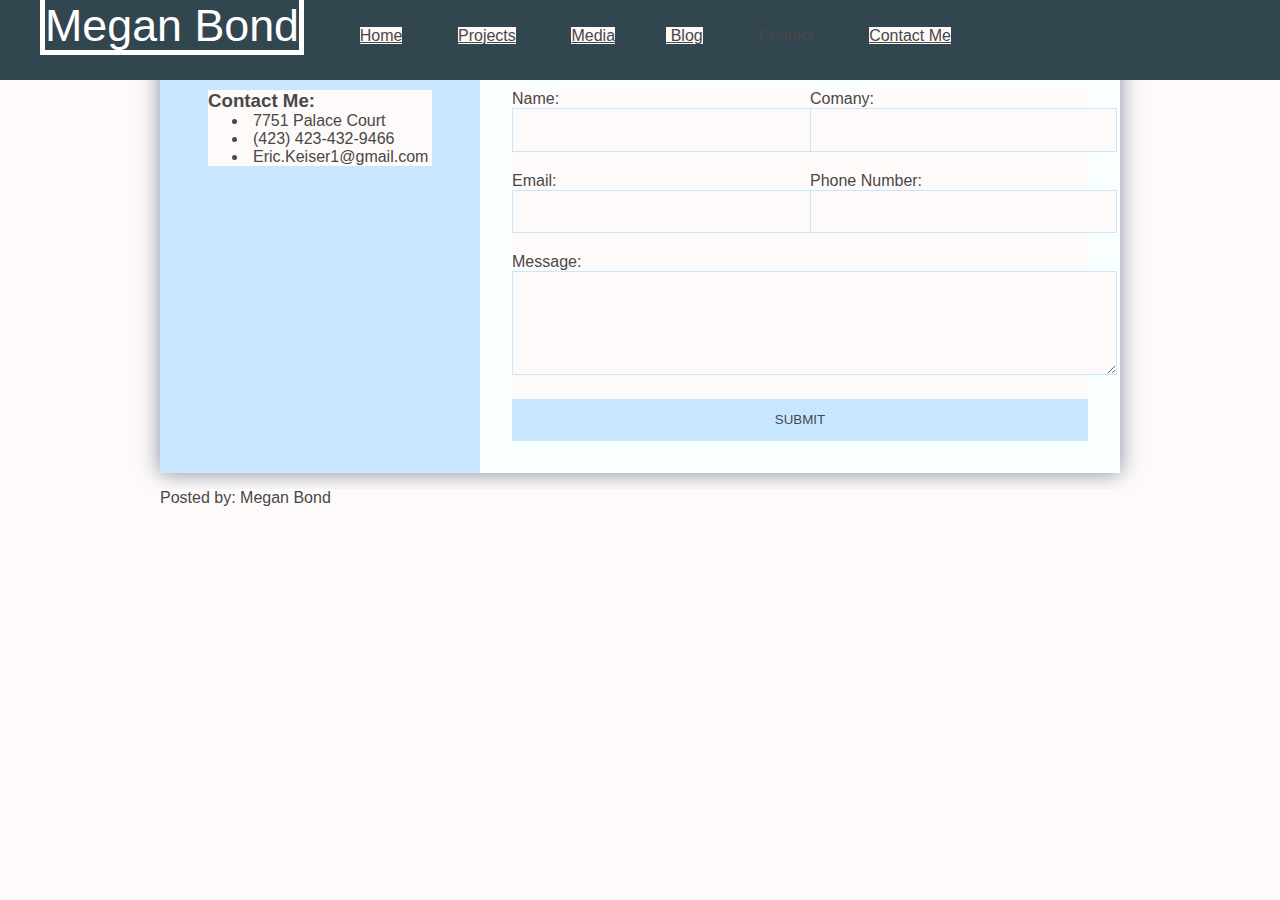
<file: contact/index.html>
<!DOCTYPE html>
<html lang="en">
<head>
  <meta charset="UTF-8">
  <meta name="viewport" content="width=device-width, initial-scale=1.0">
  <meta http-equiv="X-UA-Compatible" content="ie=edge">
  <title>Contact</title>
  <link rel="stylesheet" href="https://cdnjs.cloudflare.com/ajax/libs/animate.css/3.5.2/animate.css">
  <link rel="stylesheet" href="../css/form.css">
</head>

<body>
    <div class="container">
    <nav navbar navbar-default navbar-fixed-top>
      <ul class="navbar" id="navbar-items">
        <li class="brand">Megan Bond</li>
        <li><a href="../">Home</a></li>
        <li><a href="../projects">Projects</a>
          <ul class="dropdown">
            <li><a href="#">First Project</a></li>
            <li><a href="#">Second Project</a></li>
            <li><a href="#">Third Project</a></li>
          </ul>
        </li>
        <li><a href="../media">Media</li>
        <li><a href="../blog">Blog</a></li>
        <li>Contact</li>
        <li><a href="mailto: mjbond123@zoho.com">Contact Me</a></li>
      </ul>
    </nav>


    <br>


    <div class="wrapper animated bounceInLeft">
      <div class="company-info">
        <h3>Contact Me:</h3>
        <ul>
          <li>
            <i class="fa fa-road"></i>7751 Palace Court</li>
          <li>
            <i class="fa fa-phone"></i>(423) 423-432-9466</li>
          <li>
            <i class="fa fa-envelope"></i>Eric.Keiser1@gmail.com</li>
        </ul>
      </div>
      <div class="contact">
        <div class="alert">
          Your Message has been sent
        </div>

        <form id="contactForm">
          <p>
            <label>Name:</label>
            <input type="text" name="name" id="name" required>
          </p>
          <p>
            <label>Comany:</label>
            <input type="text" name="Company" id="company">
          </p>
          <p>
            <label>Email:</label>
            <input type="email" name="email" id="email" required>
          </p>
          <p>
            <label>Phone Number:</label>
            <input type="phone" name="phone" id="phone" required>
          </p>
          <p class="full">
            <label>Message:</label>
            <textarea name="Message" rows="5" id="message" required></textarea>
          </p>
          <p class="full">
            <button type="submit">Submit</button>
          </p>

        </form>

      </div>
    </div>




    <footer>
      <p>Posted by: Megan Bond</p>
    </footer>
  </div>


</body>
</html>
</file>
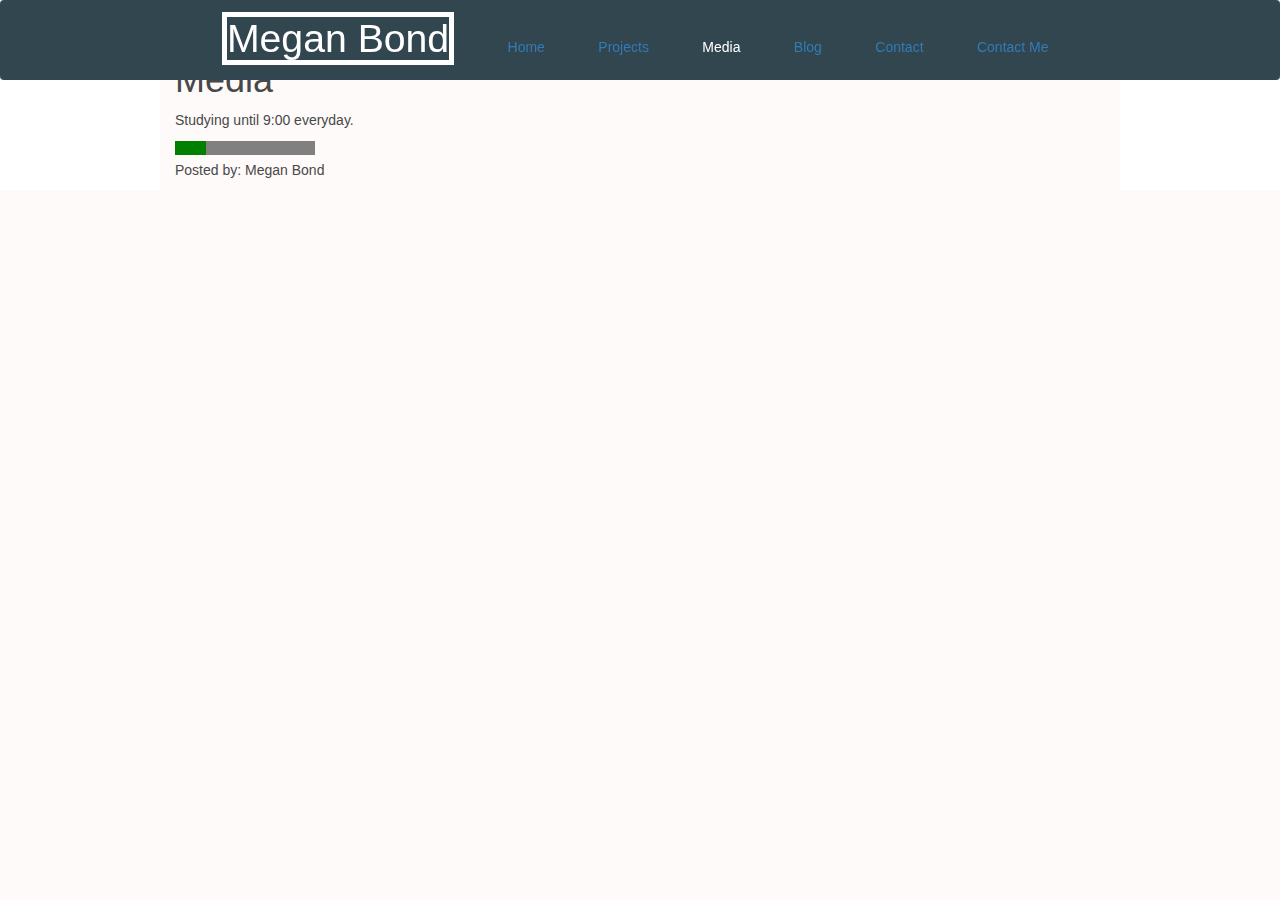
<file: media/index.html>
<!DOCTYPE html>
<html lang="en">
<head>
  <meta charset="UTF-8">
  <meta name="viewport" content="width=device-width, initial-scale=1.0">
  <meta http-equiv="X-UA-Compatible" content="ie=edge">
  <title>Megan Bond | Media</title>
  <link rel="stylesheet" href="https://stackpath.bootstrapcdn.com/bootstrap/3.3.7/css/bootstrap.min.css">
  <script src="https://stackpath.bootstrapcdn.com/bootstrap/3.3.7/js/bootstrap.min.js"></script>
  <link href="https://fastcdn.org/Animate.css/3.4.0/animate.min.css" rel="stylesheet">
  <link type="text/css" rel="stylesheet" href="../css/style.css">
</head>

<body>
  <div class="container">
  <nav navbar navbar-default navbar-fixed-top>
    <!-- navbar -->
    <ul class="navbar" id="navbar-items">
      <li class="brand">Megan Bond</li>
      <li><a href="../">Home</a></li>
      <li><a href="../projects">Projects</a>
        <ul class="dropdown">
          <li><a href="#">First Project</a></li>
          <li><a href="#">Second Project</a></li>
          <li><a href="#">Third Project</a></li>
        </ul>
      </li>
      <li>Media</li>
      <li><a href="../blog">Blog</a></li>
      <li><a href="../contact">Contact</a></li>
      <li><a href="mailto: mjbond123@zoho.com">Contact Me</a></li>
    </ul>

  </nav>


  <h1>Media</h1>

  <p>Studying until <time>9:00</time> everyday.</p>
  <progress value="22" max="100"></progress>
<div id="greeting"></div>
  <footer>
    <p>Posted by: Megan Bond</p>
  </footer>
  <script type="text/javascript" src="../JS/greeter.js"</script>
</div>
</body>
</html>
</file>
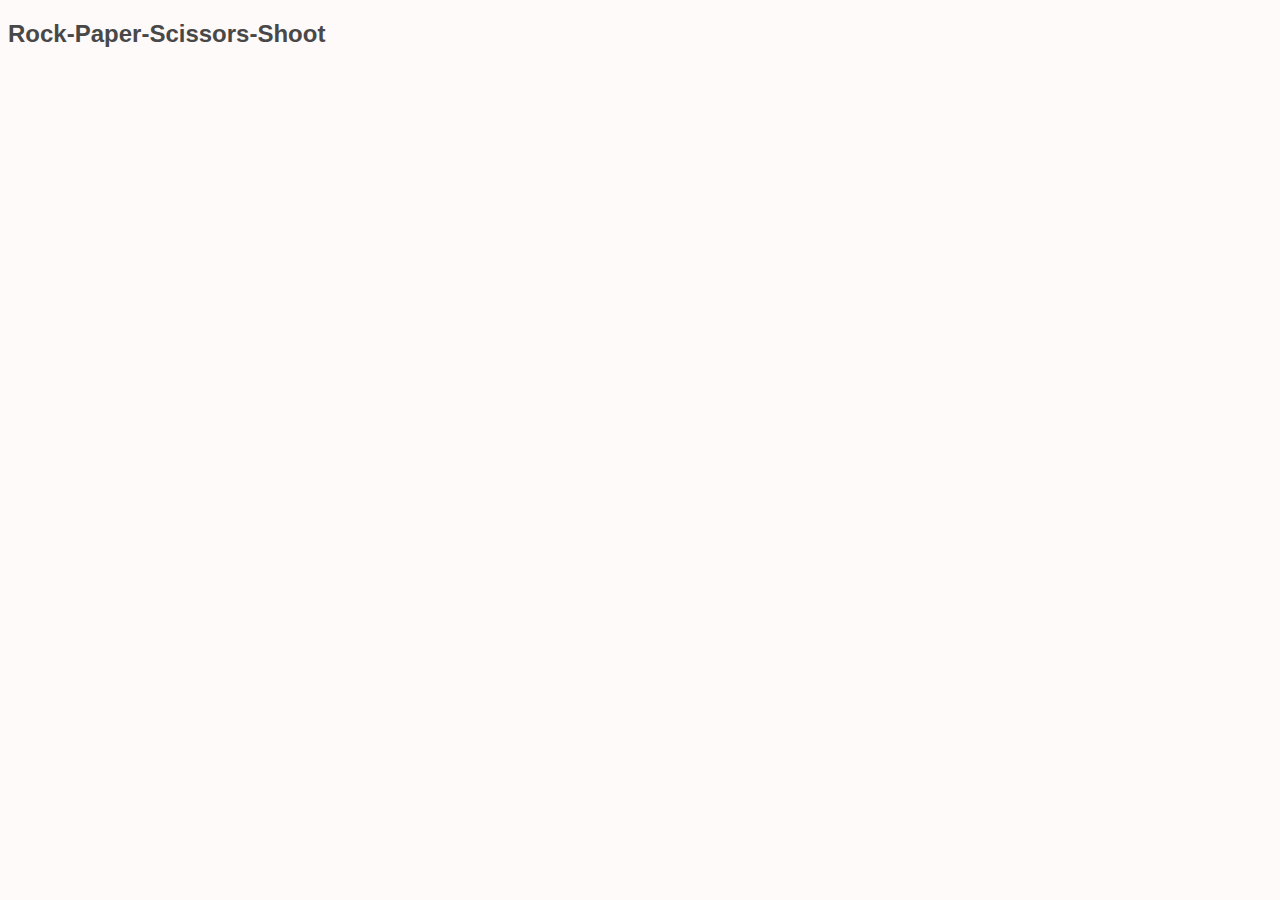
<file: media/rock-paper-scissors/index.html>
<!DOCTYPE html>
<html lang="en">
<head>
  <meta charset="UTF-8">
  <meta name="viewport" content="width=device-width, initial-scale=1.0">
  <meta http-equiv="X-UA-Compatible" content="ie=edge">
  <title>Rock-Paper-Scissors</title>
  <link rel="stylesheet" href="../../css/style.css">
</head>
<body>
  <h2>Rock-Paper-Scissors-Shoot</h2>
  <script type="text/javascript" src="../../JS/rps.js"></script>
</body>
</html>
</file>
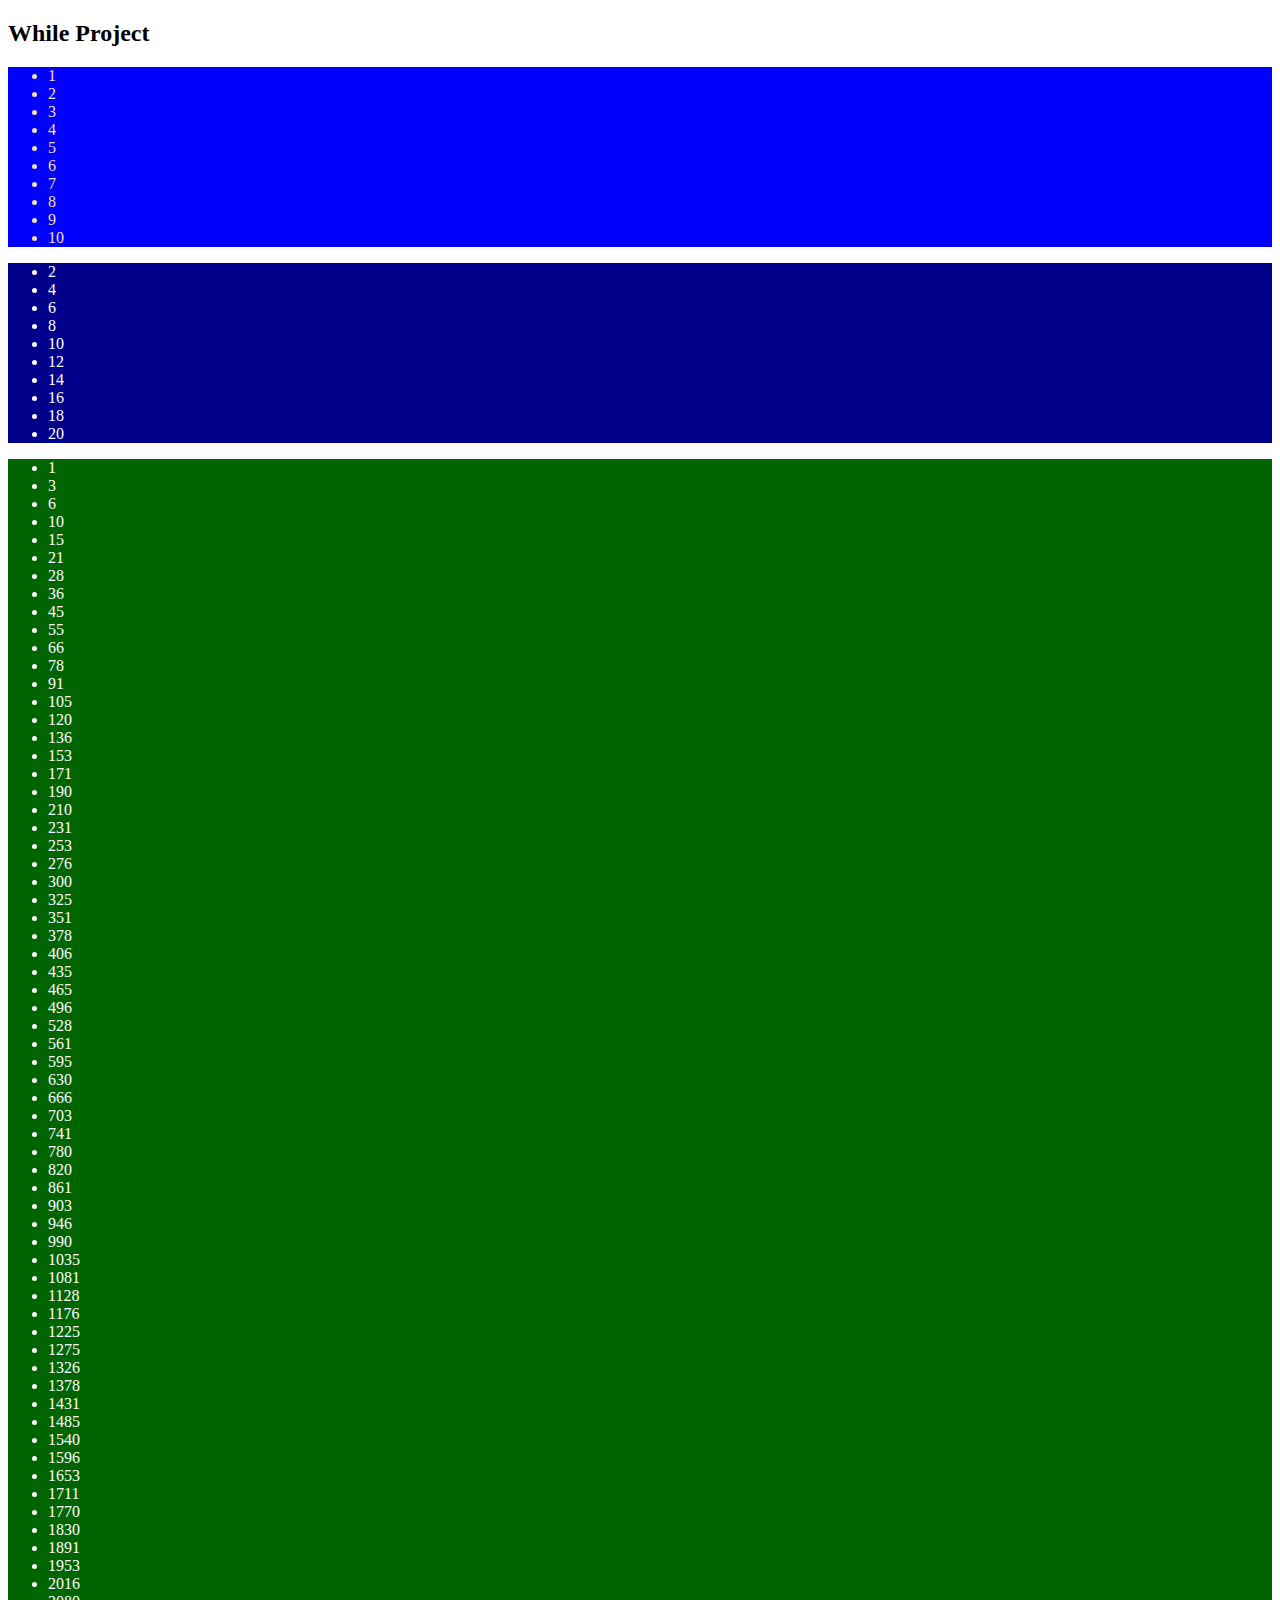
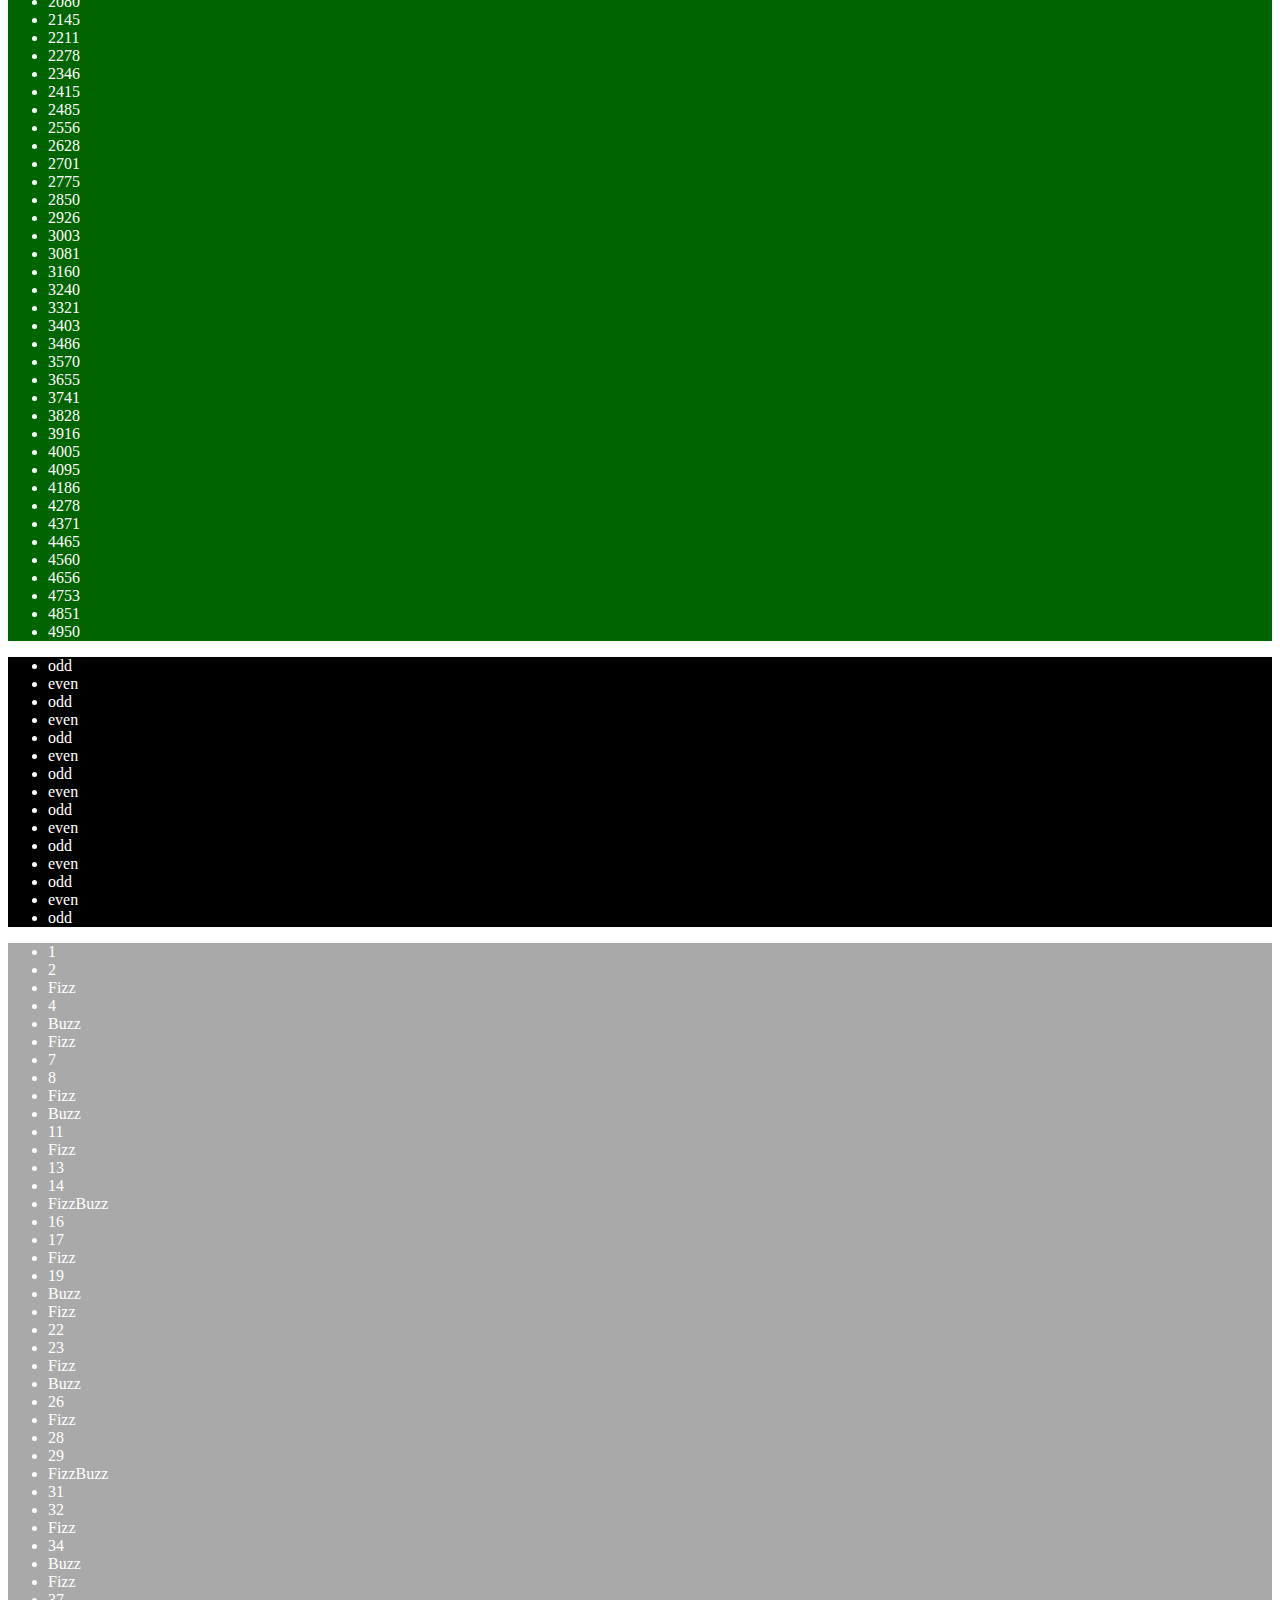
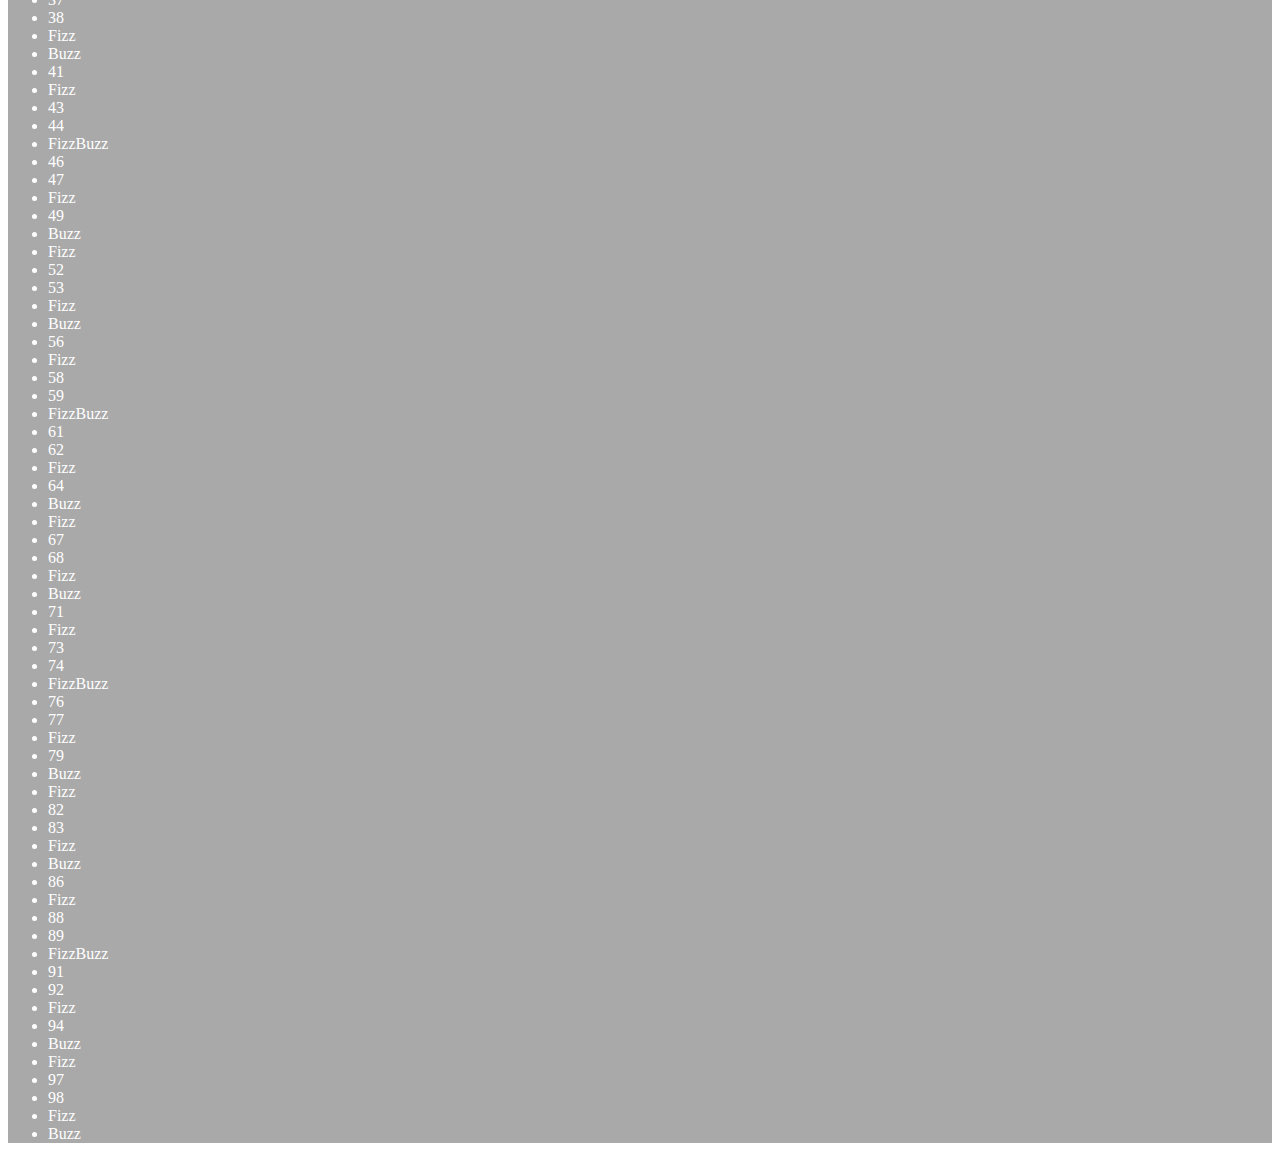
<file: media/while/index.html>
<!DOCTYPE html>
<html lang="en">
<head>
  <meta charset="UTF-8">
  <meta name="viewport" content="width=device-width, initial-scale=1.0">
  <meta http-equiv="X-UA-Compatible" content="ie=edge">
  <title>While Project</title>
  <link type="text/css" rel="stylesheet" href="../../css/exercise.css"/>
</head>
<body>
  <h2>While Project</h2>

  <div id="exerciseOne"></div>
  <div id="exerciseTwo"></div>
  <div id="exerciseThree"></div>
  <div id="exerciseFour"></div>
  <div id="exerciseFive"></div>

  <script type="text/javascript" src="../../JS/while.js"></script>
</body>
</html>
</file>
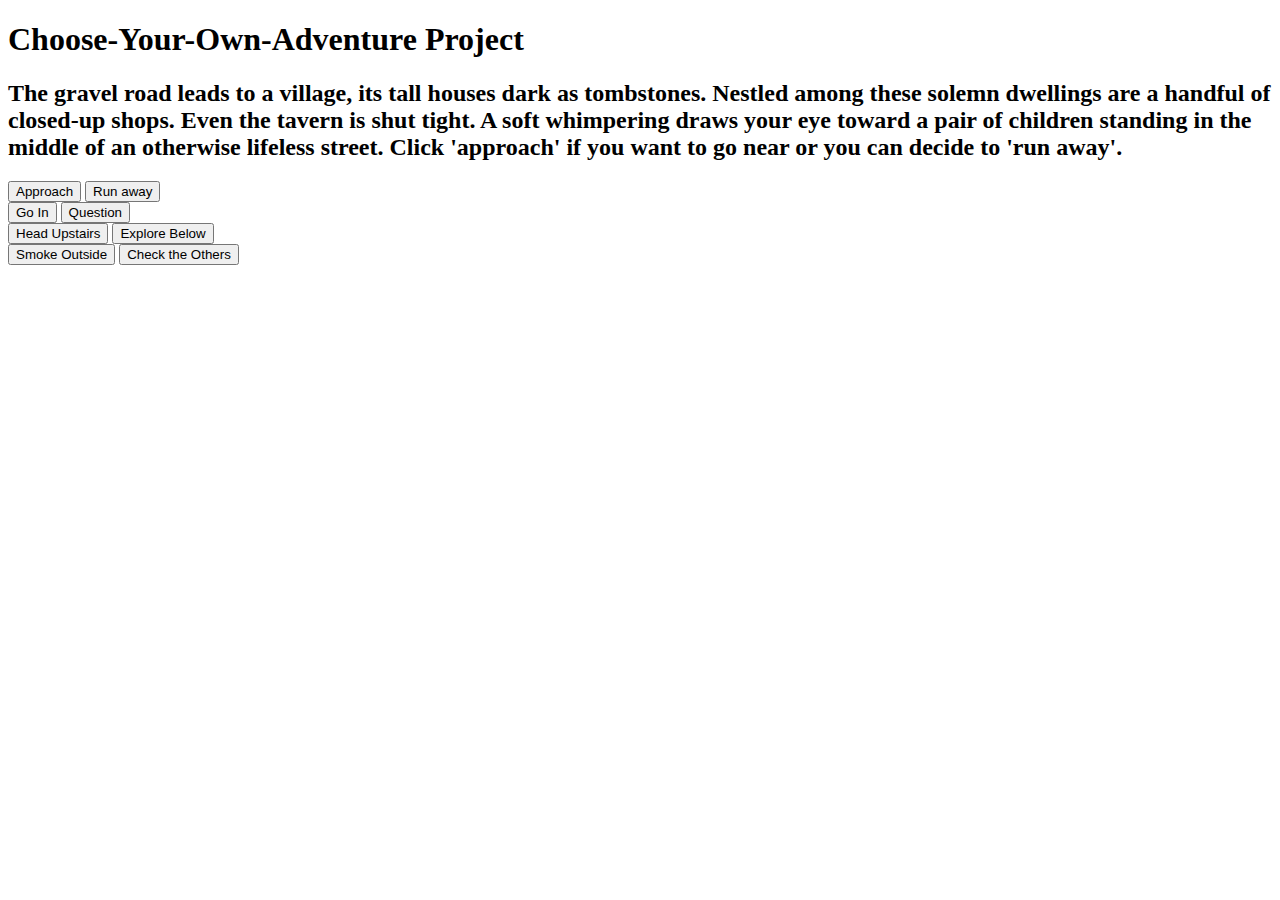
<file: projects/choose-your-own-adventure/index.html>
<!DOCTYPE html>
<html lang="en">
<head>
  <meta charset="UTF-8">
  <meta name="viewport" content="width=device-width, initial-scale=1.0">
  <meta http-equiv="X-UA-Compatible" content="ie=edge">
  <title>Choose-Your-Own-Adventure</title>
  <link type="text/css" rel="stylesheet" href="../../css/cyoa.css">
</head>
<body>
<h1>Choose-Your-Own-Adventure Project</h1>

<h2 class="first">The gravel road leads to a village, its tall houses dark as tombstones. Nestled among these solemn dwellings are a handful of closed-up shops. Even the tavern is shut tight. A soft whimpering draws your eye toward a pair of children standing in the middle of an otherwise lifeless street.  Click 'approach' if you want to go near or you can decide to 'run away'.</h2>

<button id="approach" type="button">Approach</button>
<button id="run" type="button">Run away</button>

<div class="second">
<h2 id="run-answer">Your mother would be ashamed.  You better approach.</h2>
</div>

<div class="third">
<h2 id="approach-answer">Rose is clutching a small doll.  After shushing the boy, the girl turns to you and says, `There’s a monster in our house!` She then points to a tall brick row house that has seen better days. Its windows are dark. It has a gated portico on the ground floor, and the rusty gate is slightly ajar. Do you 'go in' or 'question' the children?</h2>
</div>


<button id="go" type="button">Go In</button>
<button id="question" type="button">Question</button>

<div class="fourth">
<h2 id="go-answer">As you head through the main hall, you notice a spiral staircase leading to a second floor.  Do you 'head upstairs' or 'explore below'?
</div>

<div class="fifth">
<h2 id="question-answer">Rose and Thorn say that they won’t go back in the house until they know the monster is gone. You better go in.</h2>
</div>

<button id="upstairs" type="button">Head Upstairs</button>
<button id="explore" type="button">Explore Below</button>

<div class="sixth">
  <h2 id="upstairs-answer">You find yourself in the master bedroom. Resting on the yellowed tablecloth is an empty porcelain bowl and a matching jug.  The door facing the foot of the bed has a full-length mirror mounted on it. The door opens to reveal an empty, dust-choked closet. A door in the parlor leads to an outside balcony.  Do you need to 'smoke' outside or 'check' the other rooms?</h2>
</div>

<div class="seventh">
  <h2 id="explore-answer">You step on a loose floorboard and slip into the basement unconscious.  Sorry--game over.</h2>
</div>

<button id="smoke" type="button">Smoke Outside</button>
<button id="check" type="button">Check the Others</button>

<div class="eighth">
  <h2 id="smoke-answer">You're going to get lung cancer.</h2>
</div>

<div class="ninth">
<h2 id="check-answer">You head down a narrow passageway into what appears to be servant's quarters.An undecorated bedroom contains a pair of beds with straw-stuffed mattresses. At the foot of each bed is an empty footlocker. Tidy servants’ uniforms hang from hooks in the adjoining closet.  Do you 'open' the locker or 'redecorate' the room?</h2>
</div>



            <!--

var response = prompt("An undecorated bedroom contains a pair of beds with straw-stuffed mattresses. At the foot of each bed is an empty footlocker. Tidy servants’ uniforms hang from hooks in the adjoining closet.  Do you 'open' the locker or 'redecorate' the room?");
if(response === "redecorate"){
    response = prompt("Where will you find the paint?  A dumbwaiter in the corner of the west wall has a button on the wall next to it. Pressing the button rings a tiny bell below. A growl emanates from below... Do you 'ride' the dumbwaiter down or 'call' the decorator?");
    if(response === "ride"){
            response = alert("After ten minutes of fighting spiders in the dumbwaiter, you're in the basement.");
          } else if (response === "call" || response === "Call") {
              response = alert("It's 6:00 pm,of course the decorator closed at 5:00!  What were you thinking?");
          // } else if ((response === "call " && response === "ride") || (response === "ride " && response === "call")){
              // alert("You're right.  Redecorate first.  Ride later.");
          } else {
            alert("Please type in a valid input! Refresh the page to try again.");
          }
} else if (response === "open") {
    response = alert("Before you open the locker, a poisoned dart flies across the room and lands in your shoulder.  You're out for the count.");
} else {
    alert("Please type in a valid input! Refresh the page to try again.");
}

response = prompt("This basement room contains a bricked-up window flanked by two dusty, wood-framed beds sized for children. Closer to the door is a toy chest with windmills painted on its sides and a dollhouse that’s a perfect replica of the dreary edifice in which you stand. These furnishings are draped in cobwebs. The groaning you hear appears to be from the loose plumbing.  Do you 'open' the toy chest or 'check' out the bricked window?");
  if(response === "open"){
      response = alert("Two skeletons wear tattered clothing, and there's a stuffed doll you recognize.  It appears as though the children are ghosts.");
  } else if (response === "check") {
      response = alert("You're right.  Let's get the hell out of here and tell the kids that it's just the pipes.");
  } else {
      alert("Please type in a valid input! Refresh the page to try again.");
  } -->

<footer>
</footer>
  <script
    src="https://code.jquery.com/jquery-3.3.1.min.js"
    integrity="sha256-FgpCb/KJQlLNfOu91ta32o/NMZxltwRo8QtmkMRdAu8="
    crossorigin="anonymous"></script>
  <script type="text/javascript" src="../../JS/cyoa.js"></script>
</body>
</html>
</file>
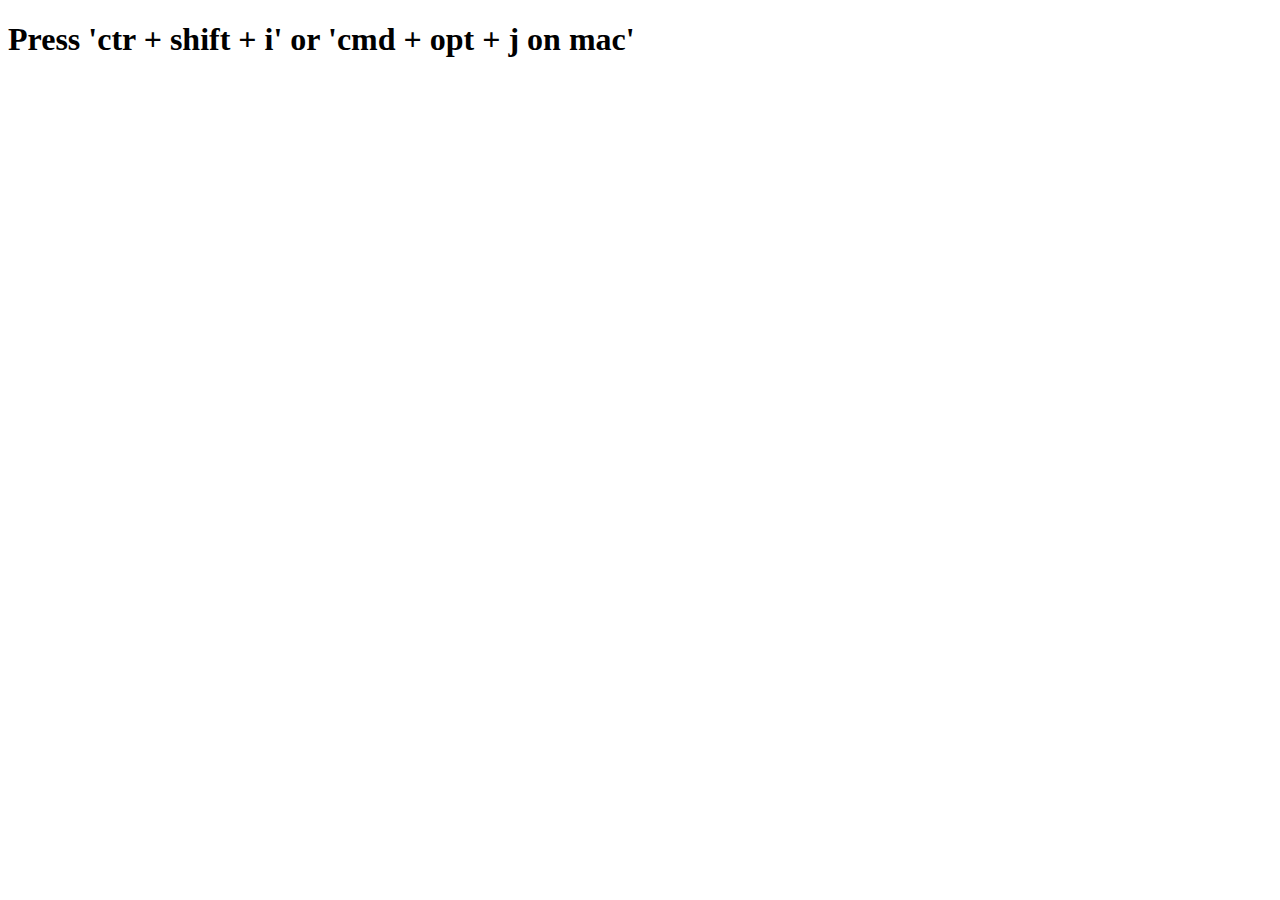
<file: exercises/greeter.html>
<!DOCTYPE html>
<html lang="en">
<head>
  <meta charset="UTF-8">
  <meta name="viewport" content="width=device-width, initial-scale=1.0">
  <meta http-equiv="X-UA-Compatible" content="ie=edge">
  <title>Greeter</title>
</head>


<body>
  <h1>Press 'ctr + shift + i' or 'cmd + opt + j on mac'</h1>
  <script type="text/javascript" src="../JS/greeter.js"></script>
</body>
</html>
</file>
<file: css/form.css>
* {
   background-color: #FEFAF9;
   font-family: Raleway, Roboto, sans-serif;
   color:	#484848;
 }


html {
   box-sizing: border-box;
}

.container {
   max-width: 960px;
   margin: 40px auto 0 auto;
}
   /* margin: 40px auto 0 200px; */

.brand {
 font-size: 2.8em;
 border: 5px #ffffff solid;
 background-color: #324650;
 color: #ffffff;
}

.highlight {
 text-decoration: bold;
 color: blue;
}

.navbar {
 position: fixed;
 top: 0px;
 left: 0;
 height: 80px;
 width: 100vw;
 /* border: red 1px solid; */
 margin: 0 auto;
 background-color: #324650;

}

#navbar-items li {
 list-style-type: none;
 display: inline;
 padding: 0px;
 margin: 10% 4% 0% 0%;
 position: relative;
 background-color: #324650;
}

.navbar .dropdown {
 /* this hides the dropdown menu by default */
 position: absolute;
 top: 1em;
 right: 0;
 display: none;
}

.navbar a:hover + .dropdown {
  display: block; // shows the any dropdown that is a direct sibling of a hovered anchor tag in the navigation bar
}

.navbar > ul.container {
 /* these styles will extend the styles already contained in the .container class */
 display: flex;
 flex-direction: row;
 flex-wrap: wrap;
 justify-content: space-around;
 align-items: center;
}

.content {
 font-family: Raleway;
 font-size: 40px;

}

.content-area {
 padding: 40px;
 margin: 20px;
}

.footer {
}

.wrapper {
  box-shadow: 0 0 20px 0 rgba(72,94,116,0.7);
}

.wrapper > * {
  padding: 1em;
}

.company-info {
  background: #c9e6ff;
}

.company-info h3, .company-info ul {
  text-align: center;
  margin: 00 1rem 0;
}

.contact {
  background: #f9feff;
}

/*FORM STYLES*/
.contact form {
  display: grid;
 grid-template-columns: 1fr 1fr;
 grid-gap: 20px;
}

.contact form label {
  display: block;
}

.contact form p {
  margin: 0;
}

.contact form .full {
  grid-column: 1 / 3;
}

.contact form button, .contact form input, .contact form textarea {
  width: 100%;
  padding: 1em;
  border: 1px solid #c9e6ff;
}

.contact form button {
  background: #c9e6ff;
  border: 0;
  text-transform: uppercase;
}

.contact form button:hover, .contact form button:focus {
  background: #92BDe7;
  color: #fff;
  outline: 0;
  transition: background-color .5s ease-out;
}

.fa {
  padding-right: 5px;
}

.alert {
  text-align: center;
  padding: 10px;
  background: #79c789;
  color: white;
  margin-bottom: 10px;
  display: none;


}


@media(min-width: 700px) {
.wrapper {
  display: grid;
  grid-template-columns: 1fr 2fr;
  }
  .wrapper > * {
    padding: 2em;
  }
  .company-info h3, .company-info ul, .brand {
    text-align: left;
  }
}
</file>
<file: css/style.css>
* {
   background-color: #FEFAF9;
   font-family: Raleway, Roboto, sans-serif;
   color:	#484848;
 }


html {
   box-sizing: border-box;
}

.container {
   max-width: 960px;
   margin: 40px auto 0 auto;
}
   /* margin: 40px auto 0 200px; */

.brand {
 font-size: 2.8em;
 border: 5px #ffffff solid;
 background-color: #324650;
 color: #ffffff;
}

.highlight {
 text-decoration: bold;
 color: blue;
 opacity: 0.5;
}

.navbar {
 position: fixed;
 top: 0px;
 left: 0;
 height: 80px;
 width: 100vw;
 /* border: red 1px solid; */
 margin: 0 auto;
 background-color: #324650;

}

#navbar-items li {
 list-style-type: none;
 display: inline;
 padding: 0px;
 margin: 10% 4% 0% 0%;
 position: relative;
 background-color: #324650;
 color: white;
}

.navbar .dropdown {
 /* this hides the dropdown menu by default */
 position: absolute;
 top: 1em;
 right: 0;
 display: none;
}

.navbar a:hover + .dropdown {
  display: block; // shows the any dropdown that is a direct sibling of a hovered anchor tag in the navigation bar
}

.navbar > ul.container {
 /* these styles will extend the styles already contained in the .container class */
 display: flex;
 flex-direction: row;
 flex-wrap: wrap;
 justify-content: space-around;
 align-items: center;
}

.content {
 font-family: Raleway;
 font-size: 40px;

}

.content-area {
 padding: 40px;
 margin: 20px;
}

.footer ul > li {
  list-style-type: none;
  display: inline;
  align-items: center;
   margin: 10% 4% 0% 0%;
   position: relative;

}


.gallery {
  display: flex;
  flex-wrap: wrap;
  justify-content: center;
  margin-top: 20px;
}

.gallery-item {
  margin: 20px;
  border: 5px solid #FFF;
}


img {
 height: 180px;
 width: 170px;
 border-radius: 10px;
}

#hidden-blurb {
  display: none;
}

#Facts{
 color: darkBlue;
 background-color: honeydew;
}

#img {
 border-radius: 25px;
 width: 14.8em;
 height: 10em;
 border: 10px darkBlue solid;
}


#btn {
 display: block;
 text-align: center;
}

#greeting {
  background-color: gray;
}

#game {
  background-color: darkGray;
}

ul {
 padding-top: 10px;
}

.navbar {
  text-align: center;
}
</file>
<file: css/exercise.css>
html {
   box-sizing: border-box;
}

.container {
   max-width: 960px;
   margin: 40px auto 0 auto;
}

#exerciseOne {
  background-color: blue;
  color: wheat;
}

#exerciseTwo {
  background-color: darkBlue;
  color: white;
}

#exerciseThree {
  background-color: darkGreen;
  color: white;
}

#exerciseFour {
  background-color: black;
  color: white;
}

#exerciseFive {
  background-color: darkGray;
  color: white;
}
</file>
<file: css/cyoa.css>
h2 {
  color: blue;
}

.first {
  color: black;
}

.second {
  color: black;
}

.third {
  color: black;
}


.fourth {
  color: black;
}

.fifth {
  color: black;
}

.sixth {
  color: black;
}

.seventh {
  color: black;
}

.eighth {
  color: black;
}

.ninth {
  color: black;
}



#approach-answer {
  display: none;
}

#run-answer {
  display: none;
}


#go-answer {
  display: none;
}

#question-answer {
  display: none;
}

#upstairs-answer {
  display: none;
}

#explore-answer {
  display: none;
}

#check-answer {
  display: none;
}

#smoke-answer {
  display: none;
}
</file>
